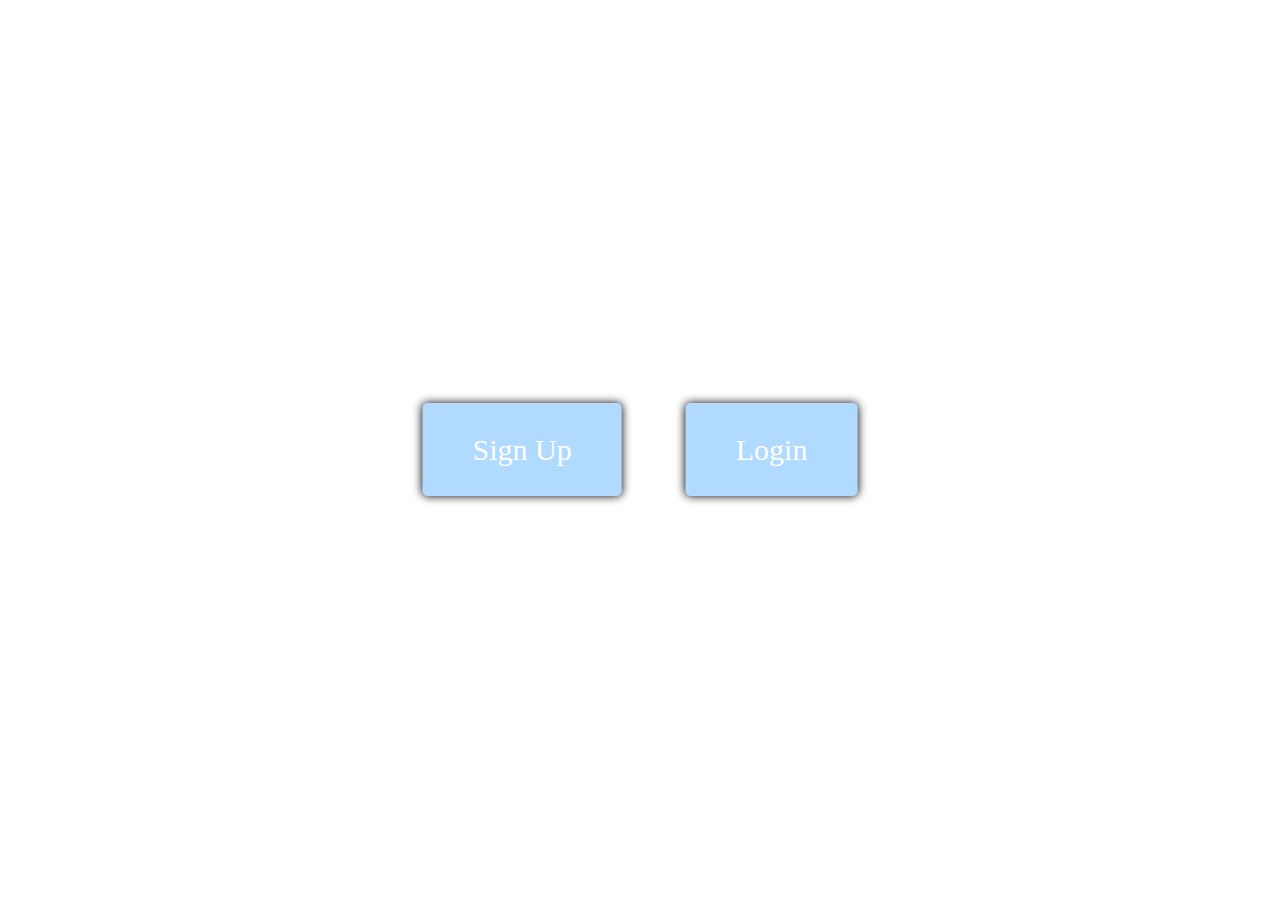
<file: index.html>
<!DOCTYPE html>
<html lang="en">

<head>
  <meta charset="UTF-8">
  <meta http-equiv="X-UA-Compatible" content="IE=edge">
  <meta name="viewport" content="width=device-width, initial-scale=1.0">
  <title>Document</title>
  <link rel="stylesheet" href="custom.css">

</head>

<body>

  <div class="button">
    <a href="/signup.html">Sign Up</a>
    <a href="/login.html">Login</a>
  </div>
  <!-- <div class="model" id="signup">
    <div class="model-content">
      <p>sign up form here...</p>
      <a href="#close">Close</a>


    </div>
  </div> -->
  <!-- <div class="model" id="login">
    <div class="model-content">
       <p>login form here...</p> 
        <a href="/login.html">login</a> 

    </div>
  </div> -->
</body>

</html>
</file>
<file: custom.css>
*{
    margin: 0;
    padding: 0;
}
body{
    background-image: url('https://wallpaperaccess.com/full/4893763.jpg');
}
.button{
    position: absolute;
    top: 50%;
    left: 50%;
    transform: translate(-50%,-50%);
}
.button a{
box-shadow: 0 0 10px black;
border-radius: 5px;
text-decoration: none;
padding: 30px 50px 30px 50px;
font-size: 30px;
color: white;
background-color: rgba(0, 136, 255, 0.311);
margin: 30px;
}
.button a:hover{
    transform: scale(1.5,1.5);
    background-color: white;
    color: black;
}
/* .model-content{
     
     width: 400px;
     height: 100px;
     position: fixed;
     left: 50%;
     padding: 20px;
     background: white ;
     box-shadow: black;
      transform: translate(-50%,-200%); 
}
.model-content a{
    position: absolute;
    top: 30px;
    box-shadow: 0 0 10px black;
    border-radius: 5px;
    text-decoration: none;
    padding: 10px;
    font-size: 10px;
    color: white;
    background-color: rgba(0, 136, 255, 0.311);
    margin: 30px;
}
.model::before{
    content: "";
    position: fixed;
    top: 0;
    left: 0;
    width: 100%;
    height: 100%;
    display: none;
    background: rgba(0,0, 0, 0.8);
}
.model:target .model-content{
    transform: translate(-50%,0%);
    top: 10%;
} */
</file>
